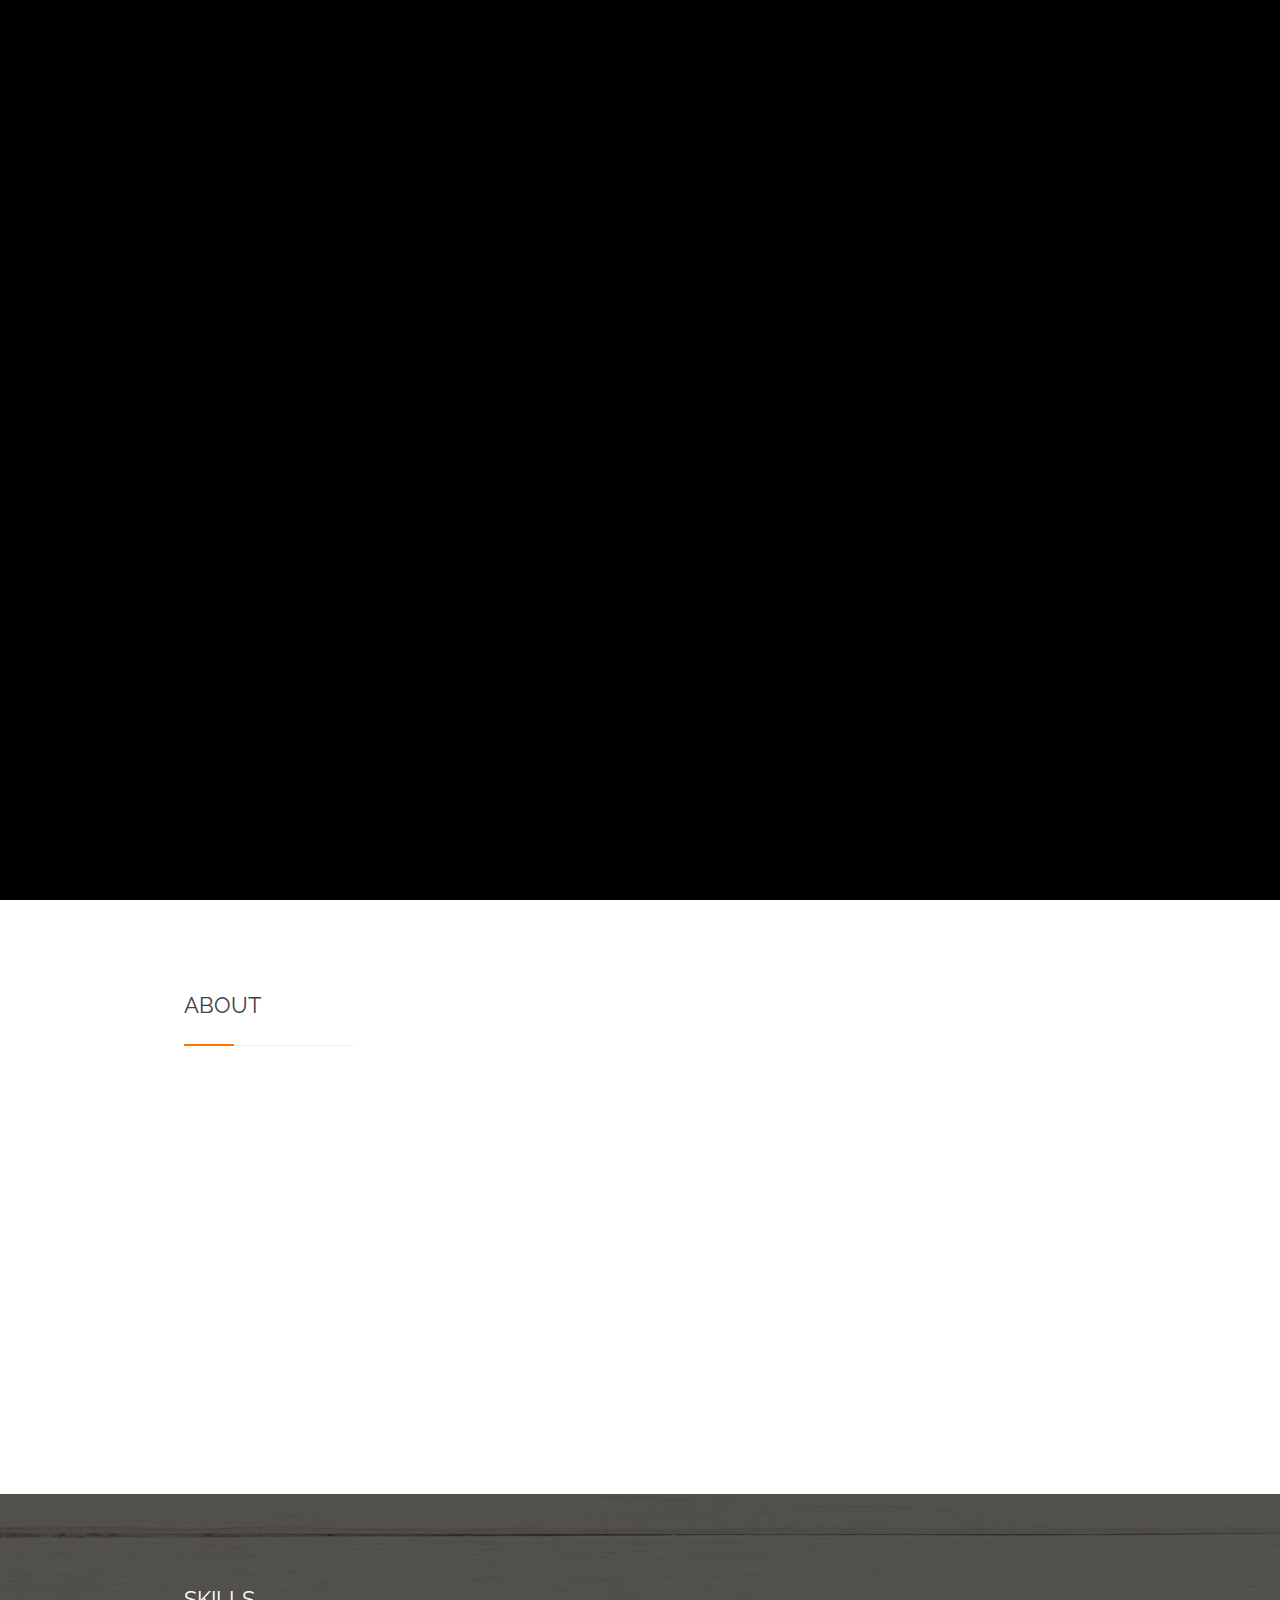
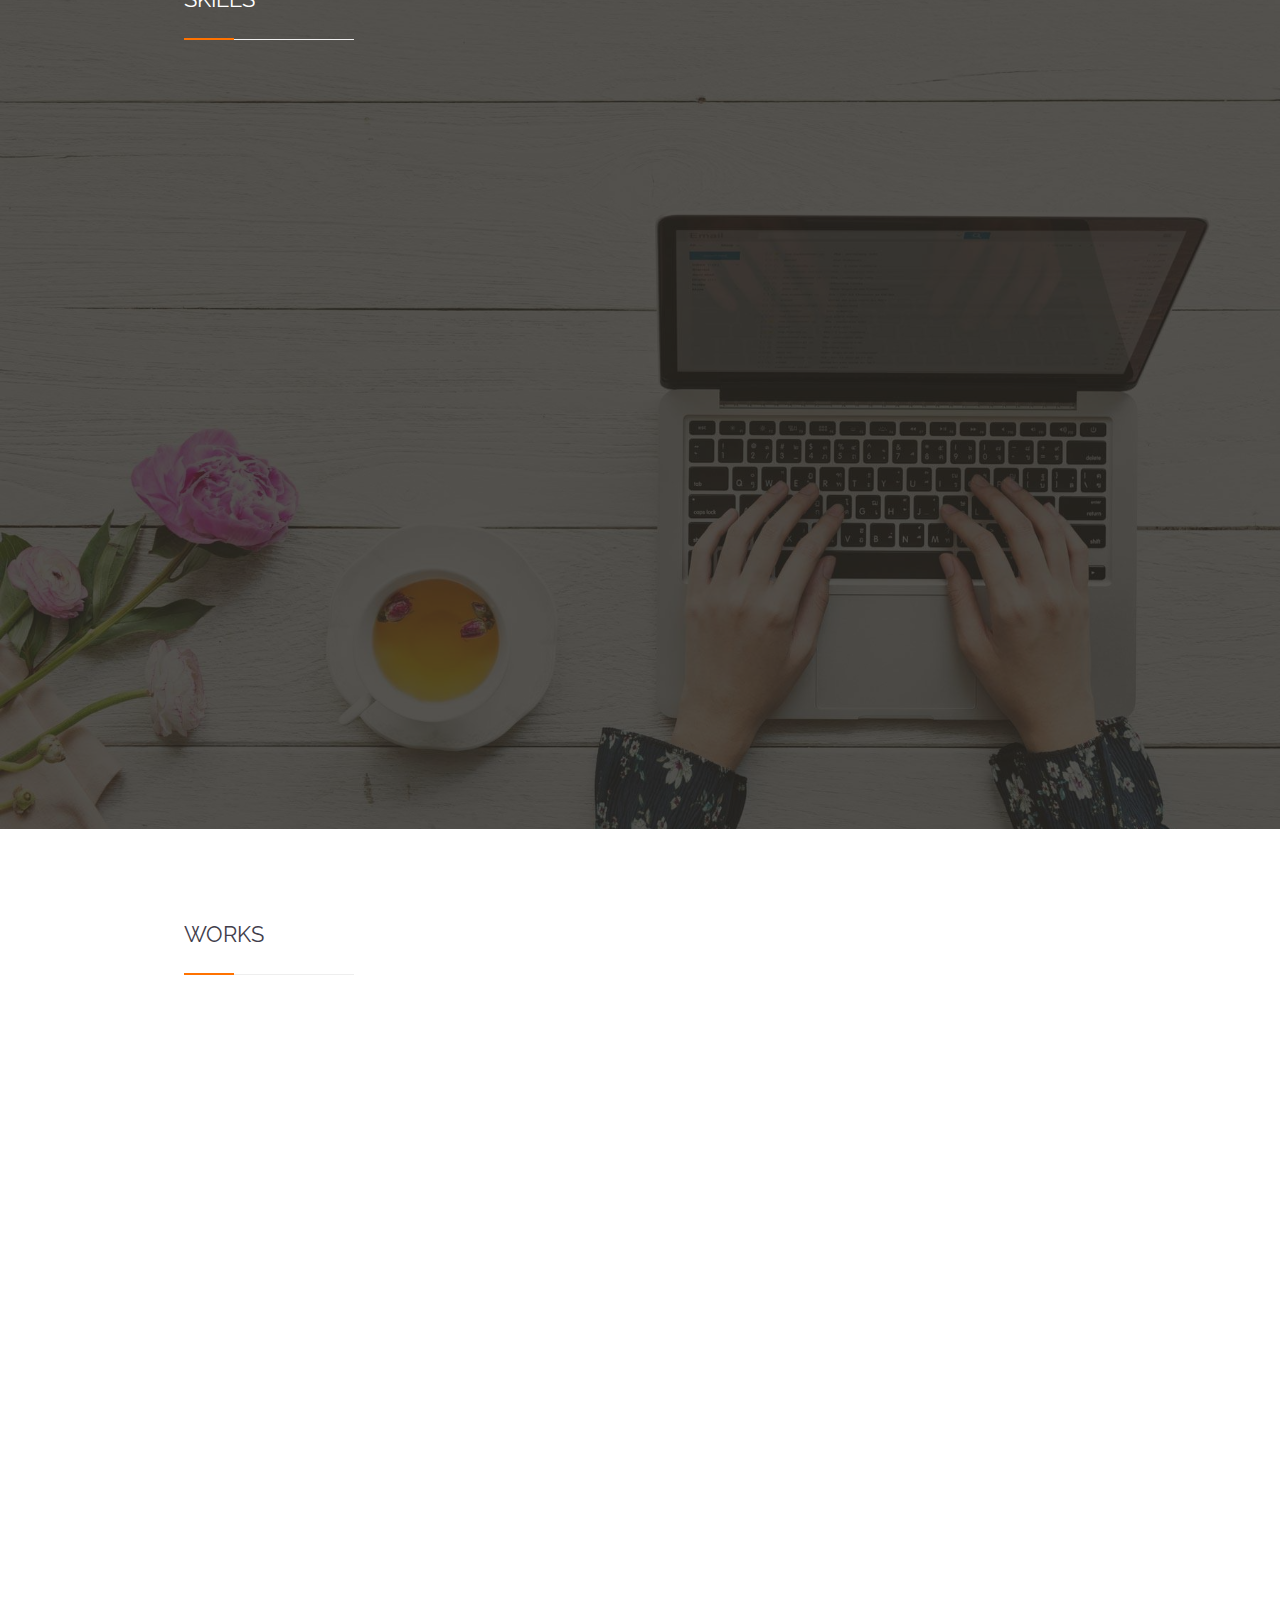
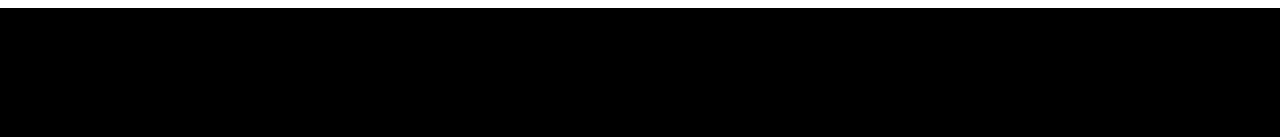
<file: index.html>
<!DOCTYPE html>
<!--[if lt IE 7]>      <html class="no-js lt-ie9 lt-ie8 lt-ie7" lang=""> <![endif]-->
<!--[if IE 7]>         <html class="no-js lt-ie9 lt-ie8" lang=""> <![endif]-->
<!--[if IE 8]>         <html class="no-js lt-ie9" lang=""> <![endif]-->
<!--[if gt IE 8]><!-->
<html class="no-js" lang=""> <!--<![endif]-->

<head>
    <meta charset="utf-8">
    <meta http-equiv="X-UA-Compatible" content="IE=edge,chrome=1">
    <title>Cláudia Marinho</title>
    <meta name="description" content="">
    <meta name="viewport" content="width=device-width, initial-scale=1">

    <link rel="icon" href="favicon.png">

    <!--Google Font link-->
    <link href="https://fonts.googleapis.com/css?family=Montserrat:400,700" rel="stylesheet">
    <link href="https://fonts.googleapis.com/css?family=Raleway:400,600,700" rel="stylesheet">
    <link href='https://fonts.googleapis.com/css?family=Great+Vibes' rel='stylesheet' type='text/css'>

    <link href="https://fonts.googleapis.com/css?family=Josefin+Sans" rel="stylesheet">
    <link href="https://fonts.googleapis.com/css?family=Caveat" rel="stylesheet">
    <link href="https://fonts.googleapis.com/css?family=Lato" rel="stylesheet">

    <link rel="stylesheet" href="assets/css/font-awesome.min.css">
    <link rel="stylesheet" href="assets/css/bootstrap.min.css">
    <link rel="stylesheet" href="assets/css/twinkling-stars.css">

    <!--For Plugins external css-->
    <link rel="stylesheet" href="assets/css/plugins.css" />

    <!--Theme custom css -->
    <link rel="stylesheet" href="assets/css/common.css">
    <link rel="stylesheet" href="assets/css/style.css">

    <!--Theme Responsive css-->
    <link rel="stylesheet" href="assets/css/responsive.css" />

</head>

<body data-spy="scroll" data-target=".navbar" data-offset="200">
    <!--[if lt IE 8]>
<p class="browserupgrade">You are using an <strong>outdated</strong> browser. Please <a href="http://browsehappy.com/">upgrade your browser</a> to improve your experience.</p>
<![endif]-->

    <div class='preloader'>
        <div class='loaded'>&nbsp;</div>
    </div>

    <header class="header navbar-fixed-top">
        <div class="main_menu_bg">
            <div class="container">
                <div class="row">
                    <nav class="navbar navbar-default justify-content-center">
                        <div class="container-fluid">
                            <!-- Brand and toggle get grouped for better mobile display -->
                            <div class="navbar-header">
                                <button type="button" class="navbar-toggle collapsed" data-toggle="collapse"
                                    data-target="#bs-example-navbar-collapse-1" aria-expanded="false">
                                    <span class="sr-only">Toggle navigation</span>
                                    <span class="icon-bar"></span>
                                    <span class="icon-bar"></span>
                                    <span class="icon-bar"></span>
                                </button>
                            </div>

                            <!-- Collect the nav links, forms, and other content for toggling -->

                            <div class="collapse navbar-collapse" id="bs-example-navbar-collapse-1">
                                <ul class="nav navbar-nav">
                                    <li><a href="#home">HOME</a></li>
                                    <li><a href="#about">ABOUT</a></li>
                                    <li><a href="#skills">SKILLS</a></li>
                                    <li><a href="#works">WORKS</a></li>
                                </ul>
                            </div>

                        </div>
                    </nav>

                </div>
            </div>
        </div>
    </header> <!--End of header -->

    <main>
        <section id="home" class="home">
            <div class="overlay">

                <div class="stars"></div>
                <div class="twinkling"></div>
                <div class="clouds"></div>

                <div class="home-content">
                    <div class="main_home">
                        <h1 class="display-1 wow fadeInRight dev-name" data-wow-duration="3s">Cláudia Marinho</h1>
                        <h3 class="wow fadeInRight dev-desc" data-wow-duration="3s">Software Developer</h3>
                    </div>
                </div>
            </div>
        </section>

        <section id="about" class="about">
            <div class="container">

                <div class="sections">
                    <div class="row">
                        <div class="col-sm-12">

                            <div class="head_title">
                                <h3>ABOUT</h3>
                                <div class="separator"></div>
                            </div>

                            <div class="wow fadeIn" data-wow-duration="2s">
                                <img src="assets/images/mememe.jpg" class="profile_photo" align="left">
                                <span class="about_me">
                                    <p><b>Hello and welcome!</b></p>
                                    <p>My name is Cláudia Marinho, a 28-year-old Software Developer and Technical 
                                        Project Manager at MOG Technologies. At MOG, I lead the development and 
                                        technical coordination of various innovative research projects.
                                    </p>
                                    <p>I enjoy creating new apps and learning new technologies, having a passion for
                                        <b>Web Development</b>, <b>Computer Graphics</b> and <b>Android Development</b>.
                                        While my expertise lies on front-end development and enhancing user experience, 
                                        I also enjoy working in back-end development as I love problem-solving in 
                                        general.
                                    </p>
                                    <p>In my free time, I enjoy singing, attending concerts, and playing video games. 
                                        I'm also very interested in Japanese culture.</p>
                                    <p>Lastly, you can see my curriculum vitae <a
                                            href="assets/downloads/cv.pdf">here</a> and I'll show some of my best
                                        projects below. If you wish to contact me so we can chat or work together,
                                        please do so! <span class="glyphicon glyphicon-star" aria-hidden="true"></span>
                                    </p>
                                </span>
                            </div>
                        </div>
                    </div>
                </div>

            </div>
        </section>

        <section id="skills" class="skills">
            <div class="bg_overlay">
                <div class="container">

                    <div class="sections">
                        <div class="row">
                            <div class="col-sm-12">

                                <div class="head_title">
                                    <h3>SKILLS</h3>
                                    <div class="separator"></div>
                                </div>

                                <div class="wow fadeIn" data-wow-duration="2s">
                                    <div class="row">
                                        <div class="col-sm-6">
                                            <h5 class="subtitle">Languages</h5>

                                            <ul class="list-group skills_listing">
                                                
                                                <li class="list-group-item">
                                                    Javascript <span class="rating">[5/5]</span>

                                                    <span class="stars_rating pull-right">
                                                        <span class="fa fa-star checked"></span>
                                                        <span class="fa fa-star checked"></span>
                                                        <span class="fa fa-star checked"></span>
                                                        <span class="fa fa-star checked"></span>
                                                        <span class="fa fa-star checked"></span>
                                                    </span>

                                                </li>

                                                <li class="list-group-item">
                                                    HTML <span class="rating">[5/5]</span>

                                                    <span class="stars_rating pull-right">
                                                        <span class="fa fa-star checked"></span>
                                                        <span class="fa fa-star checked"></span>
                                                        <span class="fa fa-star checked"></span>
                                                        <span class="fa fa-star checked"></span>
                                                        <span class="fa fa-star checked"></span>
                                                    </span>

                                                </li>

                                                <li class="list-group-item">
                                                    CSS <span class="rating">[5/5]</span>

                                                    <span class="stars_rating pull-right">
                                                        <span class="fa fa-star checked"></span>
                                                        <span class="fa fa-star checked"></span>
                                                        <span class="fa fa-star checked"></span>
                                                        <span class="fa fa-star checked"></span>
                                                        <span class="fa fa-star checked"></span>
                                                    </span>

                                                </li>

                                                <li class="list-group-item">
                                                    Typescript <span class="rating">[4/5]</span>

                                                    <span class="stars_rating pull-right">
                                                        <span class="fa fa-star checked"></span>
                                                        <span class="fa fa-star checked"></span>
                                                        <span class="fa fa-star checked"></span>
                                                        <span class="fa fa-star checked"></span>
                                                        <span class="fa fa-star not-checked"></span>
                                                    </span>
                                                </li>

                                                <li class="list-group-item">
                                                    Python <span class="rating">[3/5]</span>

                                                    <span class="stars_rating pull-right">
                                                        <span class="fa fa-star checked"></span>
                                                        <span class="fa fa-star checked"></span>
                                                        <span class="fa fa-star checked"></span>
                                                        <span class="fa fa-star not-checked"></span>
                                                        <span class="fa fa-star not-checked"></span>
                                                    </span>
                                                </li>

                                                <li class="list-group-item">
                                                    C# <span class="rating">[3/5]</span>

                                                    <span class="stars_rating pull-right">
                                                        <span class="fa fa-star checked"></span>
                                                        <span class="fa fa-star checked"></span>
                                                        <span class="fa fa-star checked"></span>
                                                        <span class="fa fa-star not-checked"></span>
                                                        <span class="fa fa-star not-checked"></span>
                                                    </span>
                                                </li>

                                                <li class="list-group-item">
                                                    PHP <span class="rating">[3/5]</span>

                                                    <span class="stars_rating pull-right">
                                                        <span class="fa fa-star checked"></span>
                                                        <span class="fa fa-star checked"></span>
                                                        <span class="fa fa-star checked"></span>
                                                        <span class="fa fa-star not-checked"></span>
                                                        <span class="fa fa-star not-checked"></span>
                                                    </span>
                                                </li>

                                                <li class="list-group-item">
                                                    Java <span class="rating">[2/5]</span>

                                                    <span class="stars_rating pull-right">
                                                        <span class="fa fa-star checked"></span>
                                                        <span class="fa fa-star checked"></span>
                                                        <span class="fa fa-star not-checked"></span>
                                                        <span class="fa fa-star not-checked"></span>
                                                        <span class="fa fa-star not-checked"></span>
                                                    </span>
                                                </li>

                                                <li class="list-group-item">
                                                    C++ <span class="rating">[2/5]</span>

                                                    <span class="stars_rating pull-right">
                                                        <span class="fa fa-star checked"></span>
                                                        <span class="fa fa-star checked"></span>
                                                        <span class="fa fa-star not-checked"></span>
                                                        <span class="fa fa-star not-checked"></span>
                                                        <span class="fa fa-star not-checked"></span>
                                                    </span>
                                                </li>

                                                <li class="list-group-item">
                                                    C <span class="rating">[2/5]</span>

                                                    <span class="stars_rating pull-right">
                                                        <span class="fa fa-star checked"></span>
                                                        <span class="fa fa-star checked"></span>
                                                        <span class="fa fa-star not-checked"></span>
                                                        <span class="fa fa-star not-checked"></span>
                                                        <span class="fa fa-star not-checked"></span>
                                                    </span>
                                                </li>

                                            </ul>

                                            <h5 class="subtitle">Databases</h5>
                                            <ul class="list-group skills_listing">

                                                <li class="list-group-item">
                                                    PostgreSQL <span class="rating">[4/5]</span>

                                                    <span class="stars_rating pull-right">
                                                        <span class="fa fa-star checked"></span>
                                                        <span class="fa fa-star checked"></span>
                                                        <span class="fa fa-star checked"></span>
                                                        <span class="fa fa-star checked"></span>
                                                        <span class="fa fa-star not-checked"></span>
                                                    </span>
                                                </li>

                                                <li class="list-group-item">
                                                    MongoDB <span class="rating">[3/5]</span>

                                                    <span class="stars_rating pull-right">
                                                        <span class="fa fa-star checked"></span>
                                                        <span class="fa fa-star checked"></span>
                                                        <span class="fa fa-star checked"></span>
                                                        <span class="fa fa-star not-checked"></span>
                                                        <span class="fa fa-star not-checked"></span>
                                                    </span>
                                                </li>

                                                <li class="list-group-item">
                                                    MySQL <span class="rating">[3/5]</span>

                                                    <span class="stars_rating pull-right">
                                                        <span class="fa fa-star checked"></span>
                                                        <span class="fa fa-star checked"></span>
                                                        <span class="fa fa-star checked"></span>
                                                        <span class="fa fa-star not-checked"></span>
                                                        <span class="fa fa-star not-checked"></span>
                                                    </span>
                                                </li>

                                                <li class="list-group-item">
                                                    SQLite <span class="rating">[2/5]</span>

                                                    <span class="stars_rating pull-right">
                                                        <span class="fa fa-star checked"></span>
                                                        <span class="fa fa-star checked"></span>
                                                        <span class="fa fa-star not-checked"></span>
                                                        <span class="fa fa-star not-checked"></span>
                                                        <span class="fa fa-star not-checked"></span>
                                                    </span>
                                                </li>

                                            </ul>
                                        </div>

                                        <div class="col-sm-6">
                                            <h5 class="subtitle">Frameworks</h5>
                                            <ul class="list-group skills_listing">
                                                <li class="list-group-item">
                                                    React <span class="rating">[5/5]</span>

                                                    <span class="stars_rating pull-right">
                                                        <span class="fa fa-star checked"></span>
                                                        <span class="fa fa-star checked"></span>
                                                        <span class="fa fa-star checked"></span>
                                                        <span class="fa fa-star checked"></span>
                                                        <span class="fa fa-star checked"></span>
                                                    </span>
                                                </li>

                                                <li class="list-group-item">
                                                    MUI <span class="rating">[4/5]</span>

                                                    <span class="stars_rating pull-right">
                                                        <span class="fa fa-star checked"></span>
                                                        <span class="fa fa-star checked"></span>
                                                        <span class="fa fa-star checked"></span>
                                                        <span class="fa fa-star checked"></span>
                                                        <span class="fa fa-star not-checked"></span>
                                                    </span>

                                                </li>

                                                <li class="list-group-item">
                                                    Strapi <span class="rating">[4/5]</span>

                                                    <span class="stars_rating pull-right">
                                                        <span class="fa fa-star checked"></span>
                                                        <span class="fa fa-star checked"></span>
                                                        <span class="fa fa-star checked"></span>
                                                        <span class="fa fa-star checked"></span>
                                                        <span class="fa fa-star not-checked"></span>
                                                    </span>
                                                </li>

                                                <li class="list-group-item">
                                                    Express.js <span class="rating">[4/5]</span>

                                                    <span class="stars_rating pull-right">
                                                        <span class="fa fa-star checked"></span>
                                                        <span class="fa fa-star checked"></span>
                                                        <span class="fa fa-star checked"></span>
                                                        <span class="fa fa-star checked"></span>
                                                        <span class="fa fa-star not-checked"></span>
                                                    </span>
                                                </li>

                                                <li class="list-group-item">
                                                    React Native <span class="rating">[3/5]</span>

                                                    <span class="stars_rating pull-right">
                                                        <span class="fa fa-star checked"></span>
                                                        <span class="fa fa-star checked"></span>
                                                        <span class="fa fa-star checked"></span>
                                                        <span class="fa fa-star not-checked"></span>
                                                        <span class="fa fa-star not-checked"></span>
                                                    </span>
                                                </li>

                                                <li class="list-group-item">
                                                    Bootstrap <span class="rating">[3/5]</span>

                                                    <span class="stars_rating pull-right">
                                                        <span class="fa fa-star checked"></span>
                                                        <span class="fa fa-star checked"></span>
                                                        <span class="fa fa-star checked"></span>
                                                        <span class="fa fa-star not-checked"></span>
                                                        <span class="fa fa-star not-checked"></span>
                                                    </span>

                                                </li>

                                                <li class="list-group-item">
                                                    Angular <span class="rating">[2/5]</span>

                                                    <span class="stars_rating pull-right">
                                                        <span class="fa fa-star checked"></span>
                                                        <span class="fa fa-star checked"></span>
                                                        <span class="fa fa-star not-checked"></span>
                                                        <span class="fa fa-star not-checked"></span>
                                                        <span class="fa fa-star not-checked"></span>
                                                    </span>
                                                </li>
                                            </ul>

                                            <h5 class="subtitle">APIs & Tools</h5>
                                            <ul class="list-group skills_listing">

                                                <li class="list-group-item">
                                                    Node.js <span class="rating">[5/5]</span>

                                                    <span class="stars_rating pull-right">
                                                        <span class="fa fa-star checked"></span>
                                                        <span class="fa fa-star checked"></span>
                                                        <span class="fa fa-star checked"></span>
                                                        <span class="fa fa-star checked"></span>
                                                        <span class="fa fa-star checked"></span>
                                                    </span>
                                                </li>

                                                <li class="list-group-item">
                                                    Docker <span class="rating">[4/5]</span>

                                                    <span class="stars_rating pull-right">
                                                        <span class="fa fa-star checked"></span>
                                                        <span class="fa fa-star checked"></span>
                                                        <span class="fa fa-star checked"></span>
                                                        <span class="fa fa-star checked"></span>
                                                        <span class="fa fa-star not-checked"></span>
                                                    </span>
                                                </li>

                                                <li class="list-group-item">
                                                    Git <span class="rating">[4/5]</span>

                                                    <span class="stars_rating pull-right">
                                                        <span class="fa fa-star checked"></span>
                                                        <span class="fa fa-star checked"></span>
                                                        <span class="fa fa-star checked"></span>
                                                        <span class="fa fa-star checked"></span>
                                                        <span class="fa fa-star not-checked"></span>
                                                    </span>
                                                </li>

                                                <li class="list-group-item">
                                                    Sass <span class="rating">[4/5]</span>

                                                    <span class="stars_rating pull-right">
                                                        <span class="fa fa-star checked"></span>
                                                        <span class="fa fa-star checked"></span>
                                                        <span class="fa fa-star checked"></span>
                                                        <span class="fa fa-star checked"></span>
                                                        <span class="fa fa-star not-checked"></span>
                                                    </span>
                                                </li>

                                                <li class="list-group-item">
                                                    NGINX <span class="rating">[3/5]</span>

                                                    <span class="stars_rating pull-right">
                                                        <span class="fa fa-star checked"></span>
                                                        <span class="fa fa-star checked"></span>
                                                        <span class="fa fa-star checked"></span>
                                                        <span class="fa fa-star not-checked"></span>
                                                        <span class="fa fa-star not-checked"></span>
                                                    </span>
                                                </li>

                                                <li class="list-group-item">
                                                    Unity <span class="rating">[3/5]</span>

                                                    <span class="stars_rating pull-right">
                                                        <span class="fa fa-star checked"></span>
                                                        <span class="fa fa-star checked"></span>
                                                        <span class="fa fa-star checked"></span>
                                                        <span class="fa fa-star not-checked"></span>
                                                        <span class="fa fa-star not-checked"></span>
                                                    </span>
                                                </li>

                                                <li class="list-group-item">
                                                    Android <span class="rating">[2/5]</span>

                                                    <span class="stars_rating pull-right">
                                                        <span class="fa fa-star checked"></span>
                                                        <span class="fa fa-star checked"></span>
                                                        <span class="fa fa-star not-checked"></span>
                                                        <span class="fa fa-star not-checked"></span>
                                                        <span class="fa fa-star not-checked"></span>
                                                    </span>
                                                </li>
                                            </ul>

                                        </div>

                                    </div>
                                </div>
                            </div>
                        </div>
                    </div>

                </div>
            </div>
        </section>

        <section id="works" class="works">
            <div class="container">
                <div class="sections">

                    <div class="row">
                        <div class="col-sm-12">

                            <div class="head_title">
                                <h3>WORKS</h3>
                                <div class="separator"></div>
                            </div>

                            <div class="works_main wow fadeIn" data-wow-duration="2s">

                                <div id="myCarousel" class="carousel slide" data-ride="carousel">
                                    <!-- Indicators -->
                                    <ol class="carousel-indicators">
                                        <li data-target="#myCarousel" data-slide-to="0" class="active"></li>
                                        <li data-target="#myCarousel" data-slide-to="1"></li>
                                        <li data-target="#myCarousel" data-slide-to="2"></li>
                                    </ol>

                                    <!-- Wrapper for slides -->
                                    <div class="carousel-inner" role="listbox">

                                        <div class="item active">
                                            <picture>
                                                <source media="(min-width: 650px)"
                                                    srcset="assets/images/OneManBand.jpg">
                                                <img src="assets/images/OneManBand_xs.jpg" alt="One Man Band"
                                                    class="carousel_bg">
                                            </picture>

                                            <div class="carousel-caption overlay_omb">

                                                <div class="caption_wrap">
                                                    <div class="caption_centered">
                                                        <img src="assets/images/omb_logo.png" alt="One Man Band Logo"
                                                            class="logo_omb">

                                                        <p class="work_omb hidden-xs">Welcome to your musical
                                                            adventure.<br> Do you have what it takes to overcome the
                                                            conductor's nightmare?</p>
                                                        <div class="home_btn">
                                                            <a href="pages/one-man-band.html"
                                                                class="btn work_btn omb_btn"
                                                                title="Learn about One Man Band">LEARN MORE</a>
                                                        </div>
                                                    </div>
                                                </div>

                                            </div>
                                        </div>

                                        <div class="item">
                                            <picture>
                                                <source media="(min-width: 650px)"
                                                    srcset="assets/images/Home_Pricing.jpg">
                                                <img src="assets/images/Home_Pricing_xs.jpg" alt="Home Pricing"
                                                    class="carousel_bg">
                                            </picture>

                                            <div class="carousel-caption overlay_hp">
                                                <div class="caption_wrap">
                                                    <div class="caption_centered">
                                                        <img src="assets/images/hp_logo.png" alt="HomePricing Logo"
                                                            class="logo_hp">
                                                        <p class="work_hp hidden-xs">Lead Your Way Home</p>

                                                        <div class="home_btn">
                                                            <a href="pages/home-pricing.html"
                                                                class="btn work_btn hp_btn"
                                                                title="Learn about Home Pricing">LEARN MORE</a>
                                                        </div>
                                                    </div>
                                                </div>
                                            </div>
                                        </div>

                                        <div class="item">
                                            <picture>
                                                <source media="(min-width: 650px)" srcset="assets/images/anibook.jpg">
                                                <img src="assets/images/anibook_xs.jpg" alt="Anibook"
                                                    class="carousel_bg">
                                            </picture>

                                            <div class="carousel-caption overlay_ani">
                                                <div class="caption_wrap">
                                                    <div class="caption_centered">
                                                        <img src="assets/images/ani_logo.png" alt="Anibook Logo">
                                                        <p class="work_ani hidden-xs">A place where you can roleplay as
                                                            an anime character and interact with characters from
                                                            multiple animes</p>

                                                        <div class="home_btn">
                                                            <a href="pages/anibook.html" class="btn work_btn ani_btn"
                                                                title="Learn about Anibook">LEARN MORE</a>
                                                        </div>
                                                    </div>
                                                </div>
                                            </div>
                                        </div>

                                    </div>

                                    <!-- Left and right controls -->
                                    <a class="left carousel-control" href="#myCarousel" role="button" data-slide="prev">
                                        <span class="glyphicon glyphicon-chevron-left prev" aria-hidden="true"></span>
                                        <span class="sr-only">Previous</span>
                                    </a>
                                    <a class="right carousel-control" href="#myCarousel" role="button"
                                        data-slide="next">
                                        <span class="glyphicon glyphicon-chevron-right next" aria-hidden="true"></span>
                                        <span class="sr-only">Next</span>
                                    </a>
                                </div>
                            </div>
                        </div>
                    </div>
                </div>
            </div>
        </section>
    </main>

    <section class="footer">
        <div class="container">
            <div class="row">
                <div class="col-sm-12">
                    <div class="main_footer">
                        <div class="row">

                            <div class="col-lg-8 col-xs-12">
                                <div class="copyright_text">
                                    <p class="contact-me wow fadeInRight" data-wow-duration="2s">
                                        If you wish to contact me, please send me an e-mail at <a
                                            href="mailto:claudia.m.r.marinho@gmail.com"
                                            target="_top">claudia.m.r.marinho@gmail.com</a>
                                    </p>
                                </div>
                            </div>

                            <div class="col-lg-4 col-xs-12">
                                <div class="flowus wow fadeInLeft" data-wow-duration="2s">
                                    <a href="https://github.com/arwen7stars"><i class="fa fa-github"></i></a>
                                    <a href="https://www.linkedin.com/in/claudia-marinho"><i
                                            class="fa fa-linkedin"></i></a>
                                    <a href="https://gitlab.com/arwen7stars"><i class="fa fa-gitlab"></i></a>
                                    <a href="skype:claudiamarinho1996"><i class="fa fa-skype"></i></a>
                                </div>
                            </div>

                        </div>
                    </div>
                </div>
            </div>
        </div>
    </section>


    <!-- START SCROLL TO TOP  -->

    <div class="scrollup">
        <a href="#"><i class="fa fa-chevron-up"></i></a>
    </div>

    <script src="assets/js/vendor/jquery-1.11.2.min.js"></script>
    <script src="assets/js/vendor/bootstrap.min.js"></script>

    <script src="assets/js/jquery.touchSwipe.min.js"></script>
    <script src="assets/js/plugins.js"></script>
    <script src="assets/js/main.js"></script>

</body>

</html>
</file>
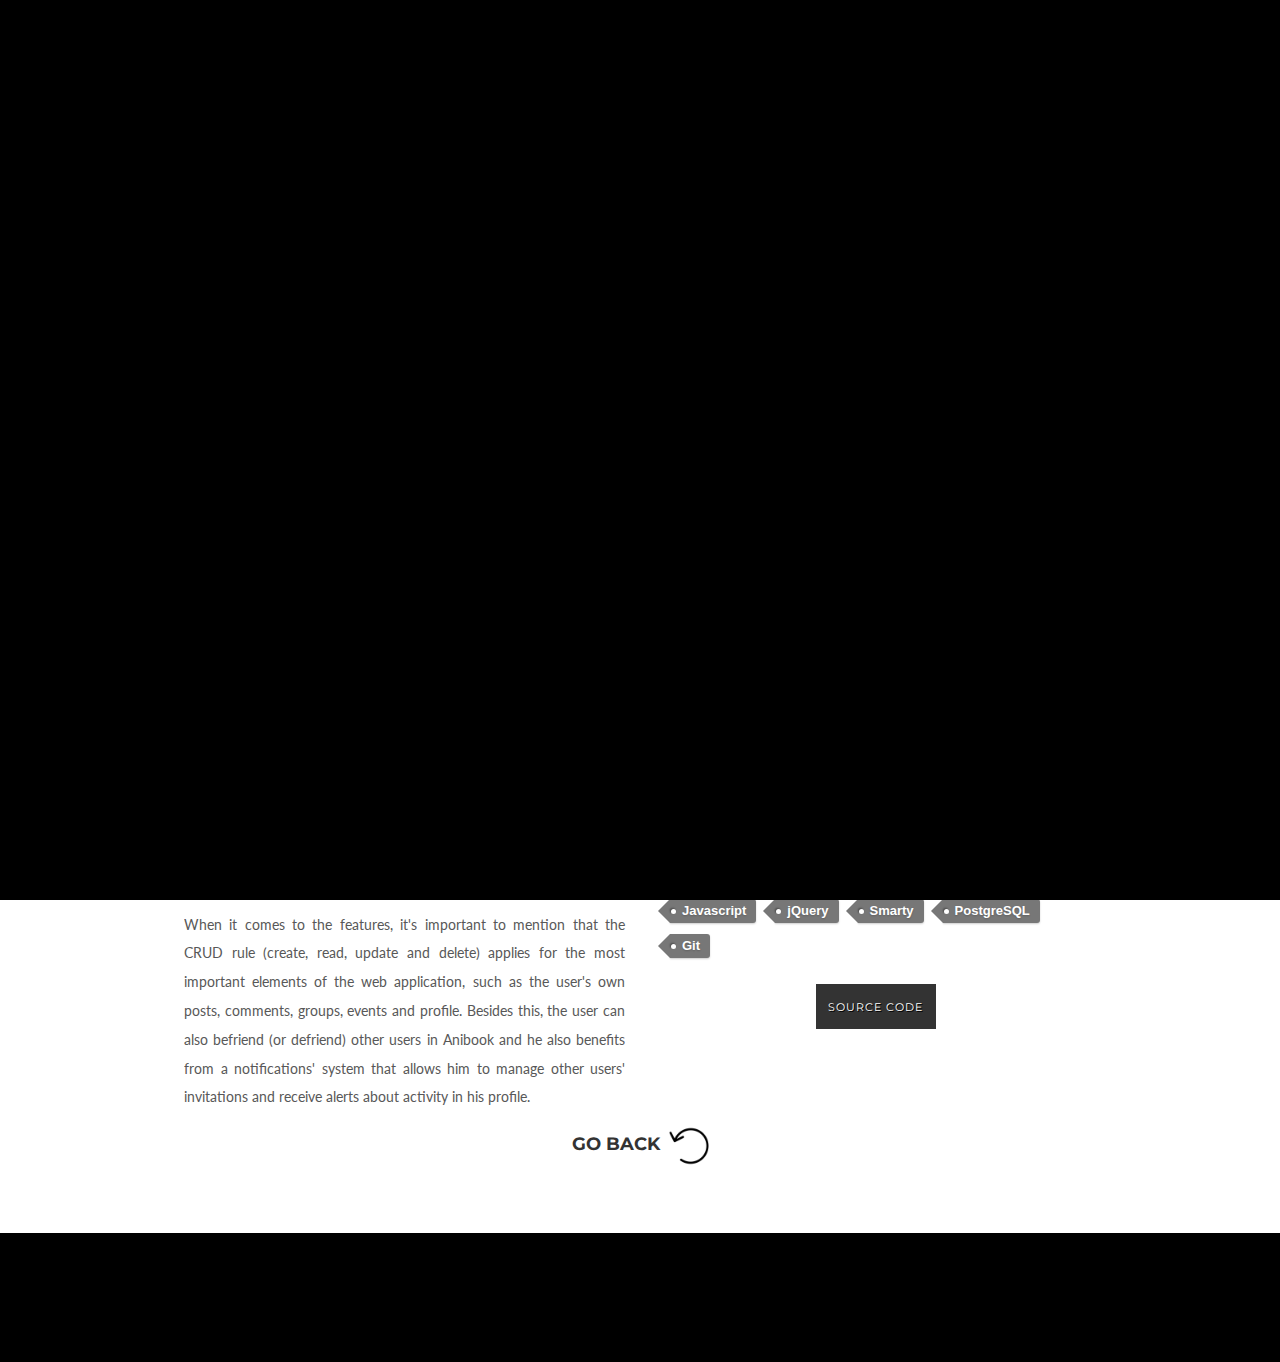
<file: pages/anibook.html>
<!DOCTYPE html>
<html lang="en">
<!--[if lt IE 7]>      <html class="no-js lt-ie9 lt-ie8 lt-ie7" lang=""> <![endif]-->
<!--[if IE 7]>         <html class="no-js lt-ie9 lt-ie8" lang=""> <![endif]-->
<!--[if IE 8]>         <html class="no-js lt-ie9" lang=""> <![endif]-->
<!--[if gt IE 8]><!-->
<html class="no-js" lang=""> <!--<![endif]-->

<head>
    <meta charset="UTF-8">
    <title>Anibook</title>
    <meta name="viewport" content="width=device-width, initial-scale=1">
    <link rel="icon" href="../favicon.png">

    <!--Google Font link-->
    <link href="https://fonts.googleapis.com/css?family=Montserrat:400,700" rel="stylesheet">
    <link href="https://fonts.googleapis.com/css?family=Raleway:400,600,700" rel="stylesheet">

    <link href="https://fonts.googleapis.com/css?family=Josefin+Sans" rel="stylesheet">
    <link href="https://fonts.googleapis.com/css?family=Lato" rel="stylesheet">

    <link rel="stylesheet" href="../assets/css/font-awesome.min.css">
    <link rel="stylesheet" href="../assets/css/bootstrap.min.css">

    <!--For Plugins external css-->
    <link rel="stylesheet" href="../assets/css/plugins.css" />

    <!--Theme custom css -->
    <link rel="stylesheet" href="../assets/css/common.css">
    <link rel="stylesheet" href="../assets/css/work-pages.css">

    <!--Theme Responsive css-->
    <link rel="stylesheet" href="../assets/css/responsive.css" />
</head>

<body>

    <!--[if lt IE 8]>
<p class="browserupgrade">You are using an <strong>outdated</strong> browser. Please <a href="http://browsehappy.com/">upgrade your browser</a> to improve your experience.</p>
<![endif]-->

    <div class='preloader'>
        <div class='loaded'>&nbsp;</div>
    </div>

    <main>
        <div class="container">
            <div class="sections">
                <div class="head_title">
                    <h3>Anibook</h3>
                    <div class="separator_ani"></div>
                </div>

                <div class="works_page">

                    <div id="myCarousel" class="carousel slide" data-ride="carousel">
                        <!-- Indicators -->
                        <ol class="carousel-indicators">
                            <li data-target="#myCarousel" data-slide-to="0" class="active"></li>
                            <li data-target="#myCarousel" data-slide-to="1"></li>
                        </ol>

                        <!-- Wrapper for slides -->
                        <div class="carousel-inner" role="listbox">
                            <div class="item active">
                                <video autoplay controls preload="auto" loop="loop">
                                    <source src="../assets/video/Anibook.mp4" type="video/mp4">
                                    Your browser does not support the video tag.
                                </video>
                            </div>

                            <div class="item">
                                <img src="../assets/images/anibook/ani_1.jpg" alt="Anibook" class="carousel_bg">
                            </div>
                        </div>

                        <!-- Left and right controls -->
                        <a class="left carousel-control" href="#myCarousel" role="button" data-slide="prev">
                            <span class="prev-wrap">
                                <span class="glyphicon glyphicon-chevron-left prev" aria-hidden="true"></span>
                                <span class="sr-only">Previous</span>
                            </span>
                        </a>
                        <a class="right carousel-control" href="#myCarousel" role="button" data-slide="next">
                            <span class="prev-wrap">
                                <span class="glyphicon glyphicon-chevron-right next" aria-hidden="true"></span>
                                <span class="sr-only">Next</span>
                            </span>
                        </a>
                    </div>


                    <p class="slogan_ani">A place where you can roleplay as an anime character and interact with
                        characters from multiple animes</p>

                    <div class="row">
                        <div class="col-md-6 column">

                            <span class="text-justify">
                                <p class="app-desc">
                                    <b>Anibook</b> is an online social platform where users can roleplay as their
                                    favorite character and interact with many others, benefiting from a user-friendly
                                    interface and a huge variety of features that make the user's experience engaging.
                                </p>
                                <p class="app-desc">
                                    When it comes to the features, it's important to mention that the CRUD rule (create,
                                    read, update and delete) applies for the most important elements of the web
                                    application, such as the user's own posts, comments, groups, events and profile.
                                    Besides this, the user can also befriend (or defriend) other users in Anibook and he
                                    also benefits from a notifications' system that allows him to manage other users'
                                    invitations and receive alerts about activity in his profile.
                                </p>
                            </span>

                        </div>

                        <div class="col-md-6 column">
                            <p class="app-desc"><b>Area: </b>Web Development</p>
                            <p class="app-desc"><b>Course unit: </b> LBAW</p>
                            <p class="app-desc"><b>Languages & Tools:</b>
                                <span class="tags">PHP</span>
                                <span class="tags">Boostrap</span>
                                <span class="tags">CSS</span>
                                <span class="tags">HTML</span>
                                <span class="tags">Javascript</span>
                                <span class="tags">jQuery</span>
                                <span class="tags">Smarty</span>
                                <span class="tags">PostgreSQL</span>
                                <span class="tags">Git</span>
                            </p>

                            <div class="options">
                                <a href="https://github.com/arwen7stars/LBAW" class="btn work_btn btn-xs"
                                    target="_blank">Source code</a>
                            </div>
                        </div>
                    </div>

                    <div class="go_back">
                        <a href="../index.html">
                            <h5>GO BACK </h5> <img src="../assets/images/go_back.png">
                        </a>
                    </div>
                </div>
            </div>

        </div>
    </main>

    <section class="footer">
        <div class="container">
            <div class="row">
                <div class="col-sm-12">
                    <div class="main_footer">
                        <div class="row">

                            <div class="col-lg-8 col-xs-12">
                                <div class="copyright_text">
                                    <p class="contact-me wow fadeInRight" data-wow-duration="2s">
                                        If you wish to contact me, please send me an e-mail at <a
                                            href="mailto:claudia.m.r.marinho@gmail.com"
                                            target="_top">claudia.m.r.marinho@gmail.com</a>
                                    </p>
                                </div>
                            </div>

                            <div class="col-lg-4 col-xs-12">
                                <div class="flowus wow fadeInLeft" data-wow-duration="2s">
                                    <a href="https://github.com/arwen7stars"><i class="fa fa-github"></i></a>
                                    <a href="https://www.linkedin.com/in/claudia-marinho"><i
                                            class="fa fa-linkedin"></i></a>
                                    <a href="https://gitlab.com/arwen7stars"><i class="fa fa-gitlab"></i></a>
                                    <a href="skype:claudiamarinho1996"><i class="fa fa-skype"></i></a>
                                </div>
                            </div>

                        </div>
                    </div>
                </div>
            </div>
        </div>
    </section>

    <!-- START SCROLL TO TOP  -->

    <div class="scrollup">
        <a href="#"><i class="fa fa-chevron-up"></i></a>
    </div>

    <script src="../assets/js/vendor/jquery-1.11.2.min.js"></script>
    <script src="../assets/js/vendor/bootstrap.min.js"></script>

    <script src="../assets/js/jquery.touchSwipe.min.js"></script>
    <script src="../assets/js/plugins.js"></script>
    <script src="../assets/js/main.js"></script>

</body>

</html>
</file>
<file: assets/css/twinkling-stars.css>
/* ==============================================================================================
Nick Mkrtchyan
https://www.facebook.com/sonick.pk
http://www.Mkrtchyan.zz.mu
================================================================================================= */

@keyframes move-twink-back {
    from {background-position:0 0;}
    to {background-position:-10000px 5000px;}
}
@-webkit-keyframes move-twink-back {
    from {background-position:0 0;}
    to {background-position:-10000px 5000px;}
}
@-moz-keyframes move-twink-back {
    from {background-position:0 0;}
    to {background-position:-10000px 5000px;}
}
@-ms-keyframes move-twink-back {
    from {background-position:0 0;}
    to {background-position:-10000px 5000px;}
}

@keyframes move-clouds-back {
    from {background-position:0 0;}
    to {background-position:10000px 0;}
}
@-webkit-keyframes move-clouds-back {
    from {background-position:0 0;}
    to {background-position:10000px 0;}
}
@-moz-keyframes move-clouds-back {
    from {background-position:0 0;}
    to {background-position:10000px 0;}
}
@-ms-keyframes move-clouds-back {
    from {background-position: 0;}
    to {background-position:10000px 0;}
}

.stars, .twinkling, .clouds {
    position:absolute;
    top:0;
    left:0;
    right:0;
    bottom:0;
    width:100%;
    height:100%;
    display:block;
}

.stars {
    background:#000 url(../images/stars.png) repeat top center;
    z-index:0;
}

.twinkling{
    background:transparent url(../images/twinkling.png) repeat top center;
    z-index:1;

    -moz-animation:move-twink-back 200s linear infinite;
    -ms-animation:move-twink-back 200s linear infinite;
    -o-animation:move-twink-back 200s linear infinite;
    -webkit-animation:move-twink-back 200s linear infinite;
    animation:move-twink-back 200s linear infinite;
}

.clouds{
    background:transparent url(../images/clouds3.png) repeat top center;
    z-index:3;

    -moz-animation:move-clouds-back 200s linear infinite;
    -ms-animation:move-clouds-back 200s linear infinite;
    -o-animation:move-clouds-back 200s linear infinite;
    -webkit-animation:move-clouds-back 200s linear infinite;
    animation:move-clouds-back 200s linear infinite;
}
</file>
<file: assets/css/common.css>
/* scrollbar section */

::-webkit-scrollbar-track
{
    -webkit-box-shadow: inset 0 0 6px rgba(0,0,0,0.3);
    border-radius: 10px;
    background-color: #F5F5F5;
}

::-webkit-scrollbar
{
    width: 12px;
    background-color: #F5F5F5;
}

::-webkit-scrollbar-thumb
{
    border-radius: 10px;
    -webkit-box-shadow: inset 0 0 6px rgba(0,0,0,.3);
    background-color: #555;
}

/* preloader section */

.preloader {
    position: fixed;
    top: 0;
    left: 0;
    right: 0;
    bottom: 0;
    background-color: #000;
    z-index: 99999;
    height: 100%;
    width: 100%;
    overflow: hidden !important;
}

.loaded {
    width: 60px;
    height: 60px;
    position: absolute;
    left: 50%;
    top: 50%;
    background-image: url(../images/loading.gif);
    background-repeat: no-repeat;
    background-position: center;
    -moz-background-size: cover;
    background-size: cover;
    margin: -20px 0 0 -20px;
}

img {
    -moz-user-select: none;
    -webkit-user-select: none;
    -ms-user-select: none;
    user-select: none;
    -webkit-user-drag: none;
    user-drag: none;
}

a,
a:hover,
a:active,
a:focus {
    color:#ff7200;
    text-decoration: none;
    outline: none;
}

a,
button,
a span {
    -webkit-transition: 0.2s ease-in-out;
    -o-transition: 0.2s ease-in-out;
    transition: 0.2s ease-in-out;
}

.btn:focus,
.btn:active {
    outline: inherit;
}

*,
*:before,
*:after {
    -webkit-box-sizing: border-box;
    -moz-box-sizing: border-box;
    box-sizing: border-box;
    /*    direction: rtl;*/
}

p {
    margin: 0 0 8px;
}

img {
    max-width: 100%;
}

h1,
h2,
h3 {
    font-weight: 400;
    margin: 0;
}

h4,
h5 {
    font-weight: 400;
    margin: 0;
    line-height: 2rem;
    font-family: 'Montserrat', sans-serif;
}

h1 {
    font-size: 3.75rem;
    line-height: 5.5rem;
    color:#fff;
    letter-spacing: .4rem;
}

h2 {
    font-size:1.875rem;
    line-height: 3rem;
    text-transform: uppercase;

}

h3 {
    font-size:1.375rem;
    line-height: 2.5rem;
    text-transform: uppercase;
}

h4 {
    font-size: 1rem;
    line-height: 2rem;
    margin-bottom: 1rem;
    text-transform: uppercase;
}

h5 {
    font-size: 1.125rem;
    margin-bottom: 1rem;
    text-transform: uppercase;
}

h6 {
    font-size: 1rem;
    margin-bottom: .9rem;
}

p {
    line-height: 1.8rem;
}
p:last-child {
    margin-bottom: 0px;
}

/* carousel */

.carousel_bg {
    width: 100%;
}

/* carousel controls */
.carousel-control {
    opacity:1.0 !important;
}

/* Carousel indicators */

.carousel-indicators li {
    display: inline-block;
    width: 20px;
    height: 20px;
    margin: 5px;
    text-indent: 0;
    cursor: pointer;
    border: none;
    border-radius: 50%;
    background-color: #999999;
    box-shadow: inset 1px 1px 1px 1px rgba(0,0,0,0.5);
}

.carousel-indicators .active {
    width: 20px;
    height: 20px;
    margin: 5px;
    background-color: #333333;
}

.carousel-inner {
    margin-bottom:50px;
}

.carousel-indicators {
    bottom:-50px;
}

/*
Section
*/
.sections {
    padding-top: 85px;
    padding-bottom: 50px;
    margin: 0 auto;
    width: 80%;
    overflow: hidden;
}

section .subtitle h5 {
    font-size: 1.3rem;
}

ul{
    margin:0;
    padding:0;
    list-style:none;
}

/*
Button
*/

.btn {
    display: inline-block;
    min-width: 150px;
    line-height: 30px;
    height: 50px;
    text-align: center;
    color: #fff;
    letter-spacing: 1px;
    margin: 0;
    font-size:0.8125rem;
    border-radius: 0px;
    transition: .5s;
    font-family: 'Montserrat', sans-serif;
    font-weight: 400;
}

.btn:hover {
    color: #fff;
    text-decoration: none;
}

/*heading title all area*/
.head_title {
    margin-bottom:15px;
    padding-right:5px;
}

.head_title h3{
    color:#413d4b;
}

/*footer section*/

.footer{
    background: #000000;
    font-family: 'Lato', sans-serif;
}
.footer .main_footer{
    overflow: hidden;
    padding: 40px 0px;
}

.footer .flowus{
    text-align: right;
}

.footer .flowus a i{
    color:#fff;
    font-size:1rem;
    padding: 5px;
    border:1px solid #fff;
    border-radius: 0;
    width:30px;
    height:30px;
    text-align: center;
    line-height: 18px;
    margin-right:5px;
    margin-top:10px;
}

.footer .flowus a i:hover{
    color:#ff7200;
    border:1px solid #ff7200;
}

.copyright_text{
    text-align: left;
}

.copyright_text p{
    color:#fff;
    line-height: 25px;
    max-width: 100%;
    padding-top: 15px;
}

.copyright_text p a{
    color:#ff7200;
}

/* scrollup */

.scrollup{
    width: 30px;
    height: 30px;
    border-radius: 15px;
    opacity: .3;
    position: fixed;
    bottom: 20px;
    right: 25px;
    color: #fff;
    cursor: pointer;
    background-color: #000;
    z-index: 1000;
    transition: opacity .5s, background-color .5s;
    -moz-transition: opacity .5s, background-color .5s;
    -webkit-transition: opacity .5s, background-color .5s;
}

.scrollup:hover {
    background: #333333;
    opacity: 1;
}

.scrollup i {
    font-size: 13px;
    position: absolute;
    opacity: 1;
    color: #fff;
    left: 50%;
    top: 50%;
    margin-top: -7px;
    margin-left: -6px;
    text-decoration: none;

}
</file>
<file: assets/css/style.css>
img {
    opacity: 1;
    transition: opacity 0.3s;
}

img[data-src] {
    opacity: 0;
}

html,
body {
    background-color: #fff;
    font-size: 1rem;
    color: #585858;
    width: 100%;
    padding: 0;
    margin-left: 0;
    margin-right: 0;
    font-weight: 400;
    width:100%;
    font-family: 'Raleway', sans-serif;
}

/*
Separator
*/
.separator {
    height: 1px;
    width: 170px;
    margin: 20px 0px;
    background: #eeeeee;
    position: relative;
}
.separator:after {
    position: absolute;
    left:0;
    bottom:0;
    height: 2px;
    width: 50px;
    background: #ff7200;
    content:"";

}

/* navbar section */

.menu-scroll {
    padding-top: 0px;
    padding-bottom: 0px;
    position: fixed;
    top: 0;
    left: 0;
    right: 0;
    z-index: 300;
    box-shadow: 0 6px 12px rgba(0, 0, 0, .175);
    -webkit-box-shadow: 0 6px 12px rgba(0, 0, 0, .175);
    background-color:rgba(52, 52, 52, 0.9) !important;
    -webkit-transition:all .3s;
    -moz-transition:all .3s;
    transition:all .3s;
    height: 75px;
}

.main_menu_bg{
    margin-top: 0px;
    background-color: transparent;
}
.main_menu_bg .navbar-default {
    background-color: transparent;
    border-color: transparent;
    transition: all .6s;
    margin: 15px auto;
}
.navbar-default .navbar-nav>li>a:hover, .navbar-default .navbar-nav>li>a:focus{
    color: #ff7200;
    background: transparent;
}

.main_menu_bg .navbar-default .navbar-nav>.active>a, .navbar-default .navbar-nav>.active>a:hover, .navbar-default .navbar-nav>.active>a:focus{
    color: #ff7200;
    padding-bottom: 22px;
    border-bottom: 1px solid #ff7200;
    background: transparent;

}

.main_menu_bg .navbar-nav>li>a {
    padding-top: 15px;
    padding-bottom: 20px;
    text-transform: uppercase;
    font-size: 0.875rem;
    color: #fff;
    font-family: 'Raleway', sans-serif !important;
    font-weight: 400;
}

.navbar-default .navbar-nav>.open>a, .navbar-default .navbar-nav>.open>a:hover, .navbar-default .navbar-nav>.open>a:focus{
    background-color:transparent;
    color:#f5c239;
}

.dropdown-menu {
    min-width: 160px;
    padding: 0px;
    margin: 2px 0 0;
    font-size: 14px;
    text-align: left;
    list-style: none;
    background-color: transparent;
    -webkit-background-clip: padding-box;
    background-clip: padding-box;
    border: 0px solid #ccc;
    border: 0px solid rgba(0,0,0,.15);
    border-radius: 0px;
    -webkit-box-shadow: 0 0px 0px rgba(0,0,0,.175);
    box-shadow: 0 0px 0px
}

.dropdown-menu .navbar-form .form-group .form-control::-webkit-input-placeholder{
    color: #ff7200;
    opacity: 1;
}
.dropdown-menu .navbar-form {
    margin-right: -30px;
}


/*home section*/

.overlay {
    width: 100vw;
    height: 100vh;
    display: table-cell;
    vertical-align: middle;
    text-align: center;
}

.home-content {
    z-index:4;
    position: relative;
    display: inline-block;
}

.home .dev-name {
    font: 400 70px 'Great Vibes', Helvetica, sans-serif;
    color: #fff;
    text-shadow: 4px 4px 3px rgba(0,0,0,0.1);
}

.home .dev-desc {
    text-shadow: 2px 2px 3px #000;
    color: #fff;
    letter-spacing: 3px;
    text-transform: uppercase;
}

.home .main_home h1{
    color: #fff;
    margin-bottom:20px;
}

/*about section*/

.about .about_me {
    text-align: justify;
    font-family: 'Lato', sans-serif;
    font-size: 0.875rem;
}

.about .profile_photo {
    margin-right: 1rem;
    width: 32%;
    border-radius: 50%;
    box-shadow: 0 1px 3px rgba(0,0,0,0.12), 0 1px 2px rgba(0,0,0,0.24);
    transition: all 1s cubic-bezier(.25,.8,.25,1);
}

.profile_photo:hover {
    border-radius: 50%;
    box-shadow: 0 14px 28px rgba(0,0,0,0.25), 0 10px 10px rgba(0,0,0,0.22);
}

/*skills section*/
.skills {
    background: #292722 url(../images/skills_bg.jpg) no-repeat center center;
    background-size: cover;
    color: #fff;
}

.skills .head_title h3 {
    color: #FFFFFF;
}

.skills .bg_overlay {
    background-color: rgba(41, 39, 34, 0.8);
    width: 100%;
    height: 100%;
}

.skills .checked {
    color: #ff9c4d;
}

.skills .not-checked {
    color: #999999;
}

.skills .rating {
    font-size: 65%;
}

.skills .list-group-item {
    background-color: transparent !important;
}

.skills_listing {
    font-family: 'Lato', sans-serif;
    width: 85%;
    margin: 0 auto;
    text-align: center;
}

.skills_listing li {
    text-align: left;
}

.skills h5 {
    color: #ff9c4d;
    text-align: center;
    margin: 0 auto;
    padding-top: 10px;
    padding-bottom: 10px;
    letter-spacing: 2px;
}

/* works section */

.works .carousel-caption
{
    position: absolute;
    right: 0;
    bottom: 0;
    left: 0;
    z-index: 10;
    width: 100%;
    height: 100%;
    color: #fff;
    text-align: center;
}

.works .overlay_omb {
    background: rgba(0,0,0,0.3);
}

.works .overlay_hp {
    background: rgba(0,0,0,0.55);
}

.works .overlay_ani {
    background: rgba(0,0,0,0.55);
}

.works .caption_wrap {
    display: table;
    width: 100%;
    height: 100%;
}

.works .caption_centered {
    display: table-cell; vertical-align: middle;
}

.works .work_omb {
    width: 70%;
    margin: 0 auto;
    padding-top: 10px;
    text-shadow: 1px 1px #000000;
    font-family: 'Josefin Sans', sans-serif;
    color: #A8A8A8;
}

.works .work_hp {
    width: 50%;
    margin: 0 auto;
    padding-top: 10px;
    padding-bottom: 10px;
    font-size: 200%;
    text-shadow: 1px 1px #000000;
    font-family: 'Caveat', cursive;
    color: #A8A8A8;
}

.works .work_ani {
    width: 50%;
    margin: 0 auto;
    padding-top: 10px;
    text-shadow: 1px 1px #000000;
    font-family: 'Josefin Sans', sans-serif;
}

.works .logo_omb {
    width:15%;
}

.works .logo_hp {
    width:40%;
}

.works .work_btn {
    margin-top: 10px;
    color: white;
    text-shadow: 1px 1px #000000 !important;
}

.works .omb_btn {
    border: 2px solid #955D83;
}

.works .omb_btn:hover {
    background-color:#955D83;
    border: 2px solid #955D83;
}

.works .hp_btn {
    border: 2px solid #3F9264;
}

.works .hp_btn:hover {
    background-color:#3F9264;
    border: 2px solid #3F9264;
}

.works .ani_btn {
    border: 2px solid #d29898;
}

.works .ani_btn:hover {
    background-color:#d29898;
    border: 2px solid #d29898;
}

/* Carousel */

.prev, .next {
    color: #FFFFFF;
    text-shadow: 1px 1px #a3a3a3;
}

.prev:hover, .next:hover {
    color: #cccccc;
    text-shadow: 1px 1px #a3a3a3;
}
</file>
<file: assets/css/responsive.css>
@media (min-width: 768px){
    .navbar-nav{
        float:none;
        margin: 0 auto;
        display: table;
        table-layout: fixed;
    }
}

/* Portrait tablets and medium desktops */
@media (max-width: 1199px) {
    .sections {
        width: 85%;
    }

    /* about section */
    .about .profile_photo {
        width: 35%;
    }

    /* works section */
    .work_ani, .work_omb {
        font-size: 80% !important;
    }

    /* footer section */
    .copyright_text{
        text-align: center;
    }

    .footer .flowus{
        text-align: center;
    }
}

/* Portrait tablets and small desktops */
@media (max-width: 991px) {
    .skills {
        background: #292722 url(../images/skills_bg_xs.jpg) no-repeat center center;
        background-size: cover;
        color: #fff;
    }

    .skills .bg_overlay {
        background-color: rgba(41, 39, 34, 0.8);
        width: 100%;
        height: 100%;
    }

    h3 {
        font-size: 1.575rem;
        line-height: 2rem;
        margin-bottom: 15px;
    }

    h5 {
        font-size: 1.1rem;
        margin-bottom: .5rem;
        line-height: 1.475rem;
    }

    .sections {
        width: 90%;
    }
}

/* Landscape phones and portrait tablets */
@media  (max-width: 768px) {
    .navbar-default .navbar-collapse, .navbar-default .navbar-form {
        z-index: 999;
        border-color: transparent;
        background-color:rgba(52, 52, 52, 0.9);
        text-align: center;
    }
    .main_menu_bg .navbar-default .navbar-nav>.active>a, .navbar-default .navbar-nav>.active>a:hover, .navbar-default .navbar-nav>.active>a:focus{
        border-bottom: 0px solid;
    }

    html {
        font-size: 95%;
    }

    .sections {
        width: 95%;
    }

    /* home section */
    .home .dev-name {
        font-size: 55px;
    }

    /* about section */
    .about .profile_photo {
        width: 40%;
    }

    /* skills section */
    .skills h5 {
        padding-top: 20px;
    }

}

@media  (max-width: 650px) {
    /* works section */
    .works .logo_omb {
        width:20%;
    }

    .works .logo_hp {
        width:45%;
    }
}

/* Landscape phones and smaller */
@media (max-width: 479px) {

    /* home section */
    .home .dev-name {
        font-size: 40px;
    }

    .home .dev-desc {
        font-size: 15px;
    }

    /* about section */
    .about .profile_photo {
        width:50%;
    }

    /* skills section */
    .stars_rating {
        font-size: 80%;
    }

    /* works section */
    .works .logo_hp {
        width:50%;
    }

    .works .omb_btn, .works .hp_btn, .works .ani_btn {
        border: 0;
        font-weight: bold;
    }

    .works .omb_btn {
        color: #955D83;
    }

    .works .hp_btn {
        color: #3F9264;
    }

    .works .ani_btn {
        color: #d29898;
    }

    .works .omb_btn:hover, .works .hp_btn:hover, .works .ani_btn:hover {
        border: 0;
        background-color: transparent;
    }

    .copyright_text p{
        font-size: 85%;
    }

    /* carousel indicators works page */

    .carousel-indicators li {
        width: 12px;
        height: 12px;
        margin: 3px;
    }

    .carousel-indicators .active {
        width: 12px;
        height: 12px;
        margin: 3px;
    }

    .carousel-inner {
        margin-bottom:50px;
    }

    .carousel-indicators {
        bottom:-50px;
    }

    /* work options */

    .works_page .btn {
        min-width: 100px;
    }
}

@media (max-width: 320px) {

    html {
        font-size: 90%;
    }

    /* home section */
    .home .dev-name {
        font-size: 32px;
    }

    .home .dev-desc {
        font-size: 12px;
    }

    /* skills section */
    .stars_rating {
        font-size: 75%;
    }

    /* works section */
    .works .logo_omb {
        width:25%;
    }

    .works .logo_hp {
        width:60%;
    }
}
</file>
<file: assets/css/work-pages.css>
html,
body {
    font-size: 1rem;
    color: #585858;
    width: 100%;
    padding: 0;
    margin-left: 0;
    margin-right: 0;
    font-weight: 400;
    font-family: 'Lato', sans-serif;
}

/* head title */
.head_title h3 {
    font-family: 'Raleway', sans-serif;
}

/* home pricing css */
.separator_hp {
    height: 1px;
    width: 170px;
    margin: 20px 0px;
    background: #eeeeee;
    position: relative;
}

.separator_hp:after {
    position: absolute;
    left:0;
    bottom:0;
    height: 2px;
    width: 50px;
    background: #3F9264;
    content:"";
}

.slogan_hp {
    font-size: 200%;
    text-shadow: 1px 1px #f9f9f9;
    font-family: 'Caveat', cursive;
    color: #666666;
    text-align: center;
    padding: 10px;
}

/* one man band css */

.separator_omb {
    height: 1px;
    width: 170px;
    margin: 20px 0px;
    background: #eeeeee;
    position: relative;
}

.separator_omb:after {
    position: absolute;
    left:0;
    bottom:0;
    height: 2px;
    width: 50px;
    background: #955D83;
    content:"";
}

.slogan_omb {
    font-family: 'Josefin Sans', sans-serif;
    font-size: 110%;
    color: #212121;
    text-align: center;
    padding: 10px;
}

/* anibook css */

.separator_ani {
    height: 1px;
    width: 170px;
    margin: 20px 0px;
    background: #eeeeee;
    position: relative;
}

.separator_ani:after {
    position: absolute;
    left:0;
    bottom:0;
    height: 2px;
    width: 50px;
    background: #d29898;
    content:"";
}

.slogan_ani {
    font-family: 'Josefin Sans', sans-serif;
    font-size: 110%;
    color: #a87979;
    text-align: center;
    padding: 10px;
}


/* carousel */
video {
     width: 100%;
}

/* carousel controls */
.carousel-control {
    top: 50%;
    height: 0;
}

.prev {
    left: 25px !important;
}

.next {
    right: 25px !important;
}

.prev, .next {
    color: #555555;
    text-shadow: 1px 1px #a3a3a3;
}

.prev:hover, .next:hover {
    color: #333333;
    text-shadow: 1px 1px #a3a3a3;
}

/* carousel inset */
.item:before {
    -webkit-box-shadow: inset 0 0 20rem rgba(0, 0, 0, 0.5);
    box-shadow: inset 0 0 20rem rgba(0, 0, 0, 0.5);
    position: absolute;
    top: 0;
    left: 0;
    width: 100%;
    height: 100%;
    content: "";
}

/* description columns */
.column {
    padding-top: 10px;
}

.app-desc {
    font-size: 0.875rem;
}

/* work options' buttons */
.options {
    text-align: center;
}

.works_page .work_btn {
    margin-top: 10px;
    margin-right: 3px;
    margin-left: 3px;
    background-color:#333333;
    text-shadow: 1px 1px #000000;
    border: 2px solid #333333;
    text-transform: uppercase;
}

.work_btn:hover {
    background-color:#666666;
    border: 2px solid #666666;
}

.works_page .btn {
    min-width: 120px;
    line-height: 40px;
    height: 45px;
    font-size:0.7rem;
}

/* tags */
.tags {
    display: inline-block;
    height: 24px;
    line-height: 24px;
    position: relative;
    margin: 0 0px 8px 15px;
    padding: 0 10px 0 12px;
    background: #777;
    -webkit-border-bottom-right-radius: 3px;
    border-bottom-right-radius: 3px;
    -webkit-border-top-right-radius: 3px;
    border-top-right-radius: 3px;
    -webkit-box-shadow: 0 1px 2px rgba(0,0,0,0.2);
    box-shadow: 0 1px 2px rgba(0,0,0,0.2);
    color: #fff;
    font-size: 13px;
    font-family: "Lucida Grande","Lucida Sans Unicode",Verdana,sans-serif;
    text-decoration: none;
    text-shadow: 0 1px 2px rgba(0,0,0,0.2);
    font-weight: bold;
}

.tags:before {
    content: "";
    position: absolute;
    top:0;
    left: -12px;
    width: 0;
    height: 0;
    border-color: transparent #777777 transparent transparent;
    border-style: solid;
    border-width: 12px 12px 12px 0;
}

.tags:after {
    content: "";
    position: absolute;
    top: 10px;
    left: 1px;
    float: left;
    width: 5px;
    height: 5px;
    -webkit-border-radius: 50%;
    border-radius: 50%;
    background: #fff;
    -webkit-box-shadow: -1px -1px 2px rgba(0,0,0,0.4);
    box-shadow: -1px -1px 2px rgba(0,0,0,0.4);
}

/* go back button */

.go_back {
    padding-top: 10px;
    text-align: center;
}

.go_back a {
    color: #333333;
}

.go_back a:hover {
    opacity: 0.8;
    filter: alpha(opacity=80);
}

.go_back h5 {
    line-height: 2.5em !important;
    font-weight: bold;
    position: relative;
    display: inline-block;
}

.go_back img {
    width: 40px;
    height: 40px;
    margin-left: 5px;
    display: inline-block;
}
</file>
